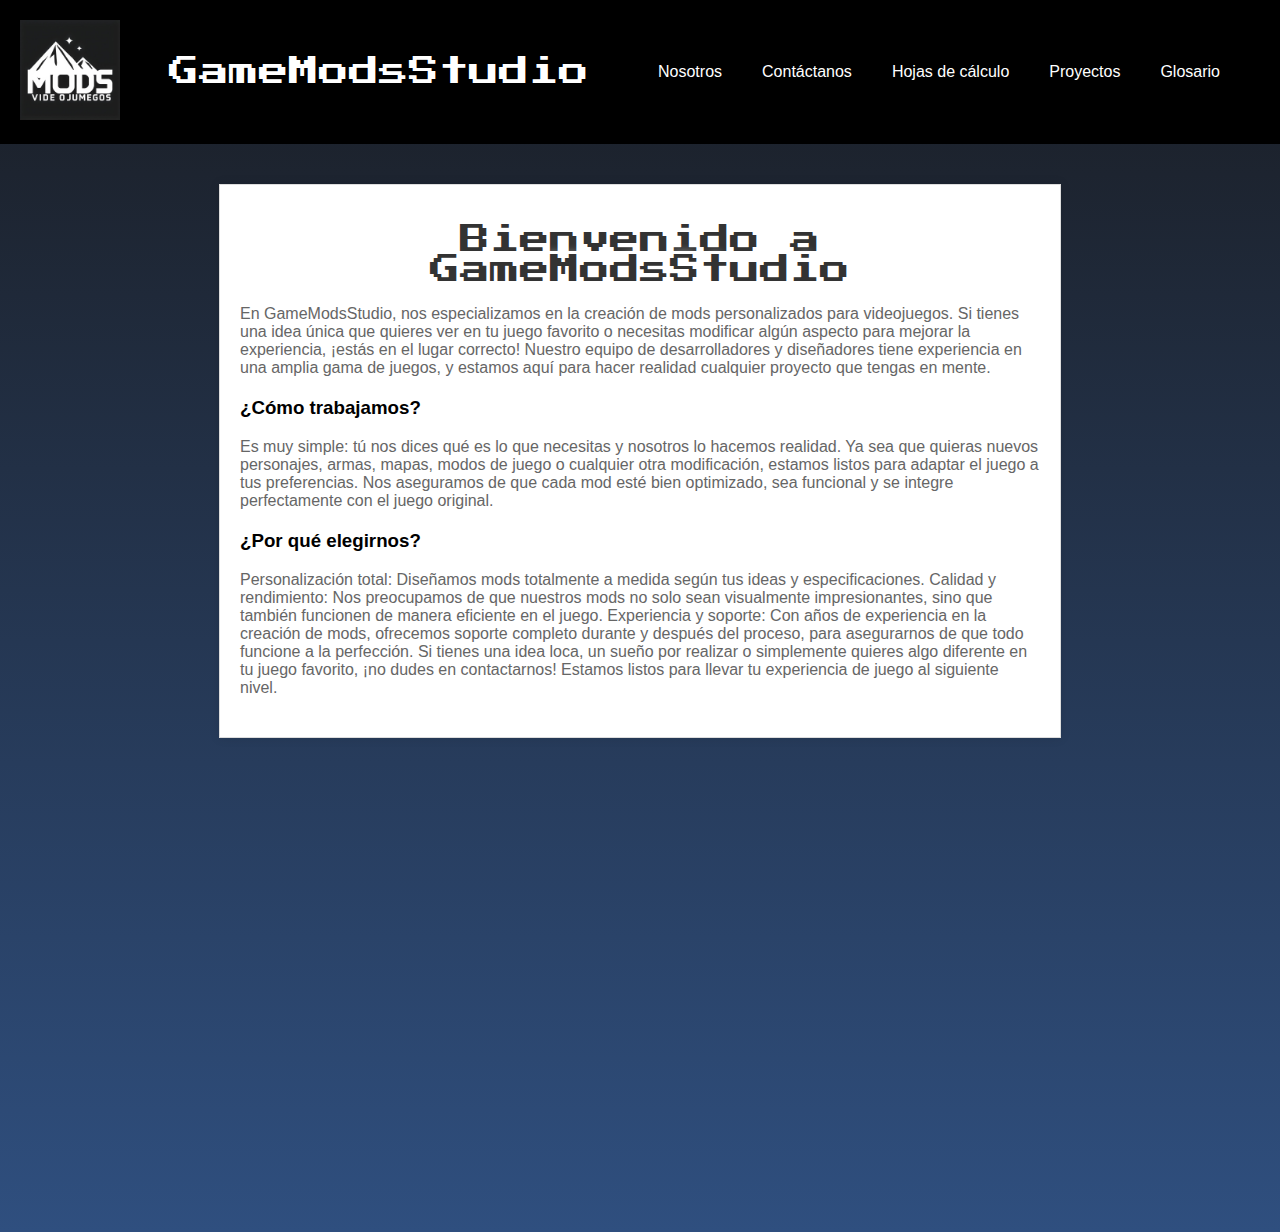
<file: index.html>
<!DOCTYPE html>
<html lang="es">

<head>
    <meta charset="UTF-8">
    <meta name="viewport" content="width=device-width, initial-scale=1.0">
    <title>GameModsStudio</title>
    <link rel="stylesheet" href="style.css">
    <link rel="icon" href="icon.jpeg">
</head>

<body>
    <header>
            <div class="logo">
                <img src="icon.jpeg" width=100px height=100px alt="Logo de GameModsStudio">
            </div>
            <div class="nombre">
                <h1>GameModsStudio</h1>
            </div>
        <nav>
            <ul>
                <li><a href="./Nosotros">Nosotros</a></li>
                <li><a href="./Contactanos">Contáctanos</a></li>
                <li><a
                        href="https://docs.google.com/spreadsheets/d/1vvKyNCWT2t7XFTIjF_fPOoVbo7sJ6AFpBa0uCWvWiWw/edit?usp=sharing">Hojas
                        de cálculo</a></li>
                <li><a href="./Proyectos">Proyectos</a></li>
                <li><a href="./Glosario">Glosario</a></li>
            </ul>
        </nav>
    </header>
    <main>
        <section class="contenido">
            <h1>Bienvenido a GameModsStudio</h1>
            <p>En GameModsStudio, nos especializamos en la creación de mods personalizados para videojuegos. Si tienes una idea única que quieres ver en tu juego favorito o necesitas modificar algún aspecto para mejorar la experiencia, ¡estás en el lugar correcto! Nuestro equipo de desarrolladores y diseñadores tiene experiencia en una amplia gama de juegos, y estamos aquí para hacer realidad cualquier proyecto que tengas en mente.</p>

                <h3>¿Cómo trabajamos?</h3>
                <p>Es muy simple: tú nos dices qué es lo que necesitas y nosotros lo hacemos realidad. Ya sea que quieras nuevos personajes, armas, mapas, modos de juego o cualquier otra modificación, estamos listos para adaptar el juego a tus preferencias. Nos aseguramos de que cada mod esté bien optimizado, sea funcional y se integre perfectamente con el juego original.</p>

                <h3>¿Por qué elegirnos?</h3>

                <p>Personalización total: Diseñamos mods totalmente a medida según tus ideas y especificaciones.
                Calidad y rendimiento: Nos preocupamos de que nuestros mods no solo sean visualmente impresionantes, sino que también funcionen de manera eficiente en el juego.
                Experiencia y soporte: Con años de experiencia en la creación de mods, ofrecemos soporte completo durante y después del proceso, para asegurarnos de que todo funcione a la perfección.
                Si tienes una idea loca, un sueño por realizar o simplemente quieres algo diferente en tu juego favorito, ¡no dudes en contactarnos! Estamos listos para llevar tu experiencia de juego al siguiente nivel.</p>
<div class="botones">
                <!--<a href="./Glosario" class="boton">Glosario</a>-->
        </section>
        <center>
            <iframe
                src="https://www.google.com/maps/embed?pb=!1m18!1m12!1m3!1d25162.850359779775!2d-57.5764187652344!3d-37.9688136!2m3!1f0!2f0!3f0!3m2!1i1024!2i768!4f13.1!3m3!1m2!1s0x9584d9622bb4f529%3A0x529f0334f4341e9b!2sICT%20-%20Instituto%20Carlos%20Tejedor!5e0!3m2!1ses-419!2sar!4v1725462100030!5m2!1ses-419!2sar"
                width="600" height="450" style="border:0;" allowfullscreen="" loading="lazy"
                referrerpolicy="no-referrer-when-downgrade"></iframe>
        </center>
    </main>
    <script src="script.js"></script>
</body>

</html>
</file>
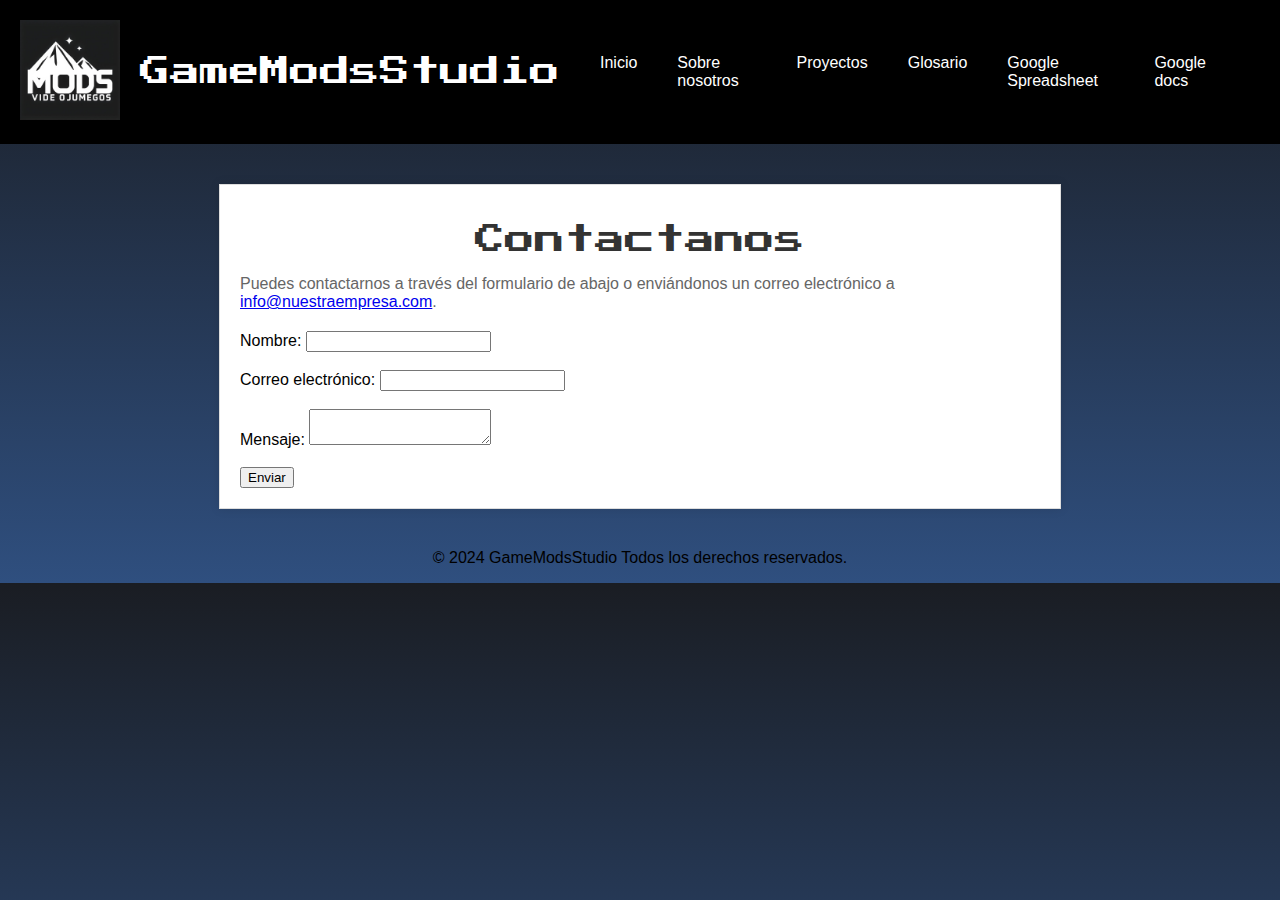
<file: Contactanos/index.html>
<!DOCTYPE html>
<html lang="es">
<head>
    <meta charset="UTF-8">
    <meta name="viewport" content="width=device-width, initial-scale=1.0">
    <title>Contactanos</title>
    
    <link rel="stylesheet" href="../style.css">
</head>
<body>
    <header>
        <div class="logo">
            <img src="../icon.jpeg" width=100px height=100px alt="Logo">
        </div>
        <div class="nombre">
            <h1>GameModsStudio</h1>
        </div>
        <nav>
            <ul>
                <li><a href="../">Inicio</a></li>
                <li><a href="../Nosotros">Sobre nosotros</a></li>
                <li><a href="../Proyectos">Proyectos</a></li>
                <li><a href="../Glosario">Glosario</a></li>
                <li><a href="../HDC">Google Spreadsheet</a></li>
                <li><a href="../DDG">Google docs</a></li>
            </ul>
        </nav>
    </header>
    <div class="contenido">
        <h1>Contactanos</h1>
        <p>Puedes contactarnos a través del formulario de abajo o enviándonos un correo electrónico a <a href="mailto:info@nuestraempresa.com">info@nuestraempresa.com</a>.</p>
        <form id="formulario">
            <label for="nombre">Nombre:</label>
            <input type="text" id="nombre" name="nombre"><br><br>
            <label for="email">Correo electrónico:</label>
            <input type="email" id="email" name="email"><br><br>
            <label for="mensaje">Mensaje:</label>
            <textarea id="mensaje" name="mensaje"></textarea><br><br>
            <input type="submit" value="Enviar">
        </form>
        <div id="respuesta"></div>
    </div>
    <center>
    <footer>
        <p>&copy; 2024 GameModsStudio Todos los derechos reservados.</p>
    </footer>
        </center>
    <script>const formulario = document.getElementById('formulario');
    const respuesta = document.getElementById('respuesta');

    formulario.addEventListener('submit', (e) => {
        e.preventDefault();
        const nombre = document.getElementById('nombre').value;
        const email = document.getElementById('email').value;
        const mensaje = document.getElementById('mensaje').value;

        // Aquí puedes agregar la lógica para enviar el formulario a través de un servidor o API
        // Por ahora, solo mostraremos un mensaje de éxito
        respuesta.innerHTML = `Gracias por contactarnos, ${nombre}!`;
    });</script>
</body>
</html>
</file>
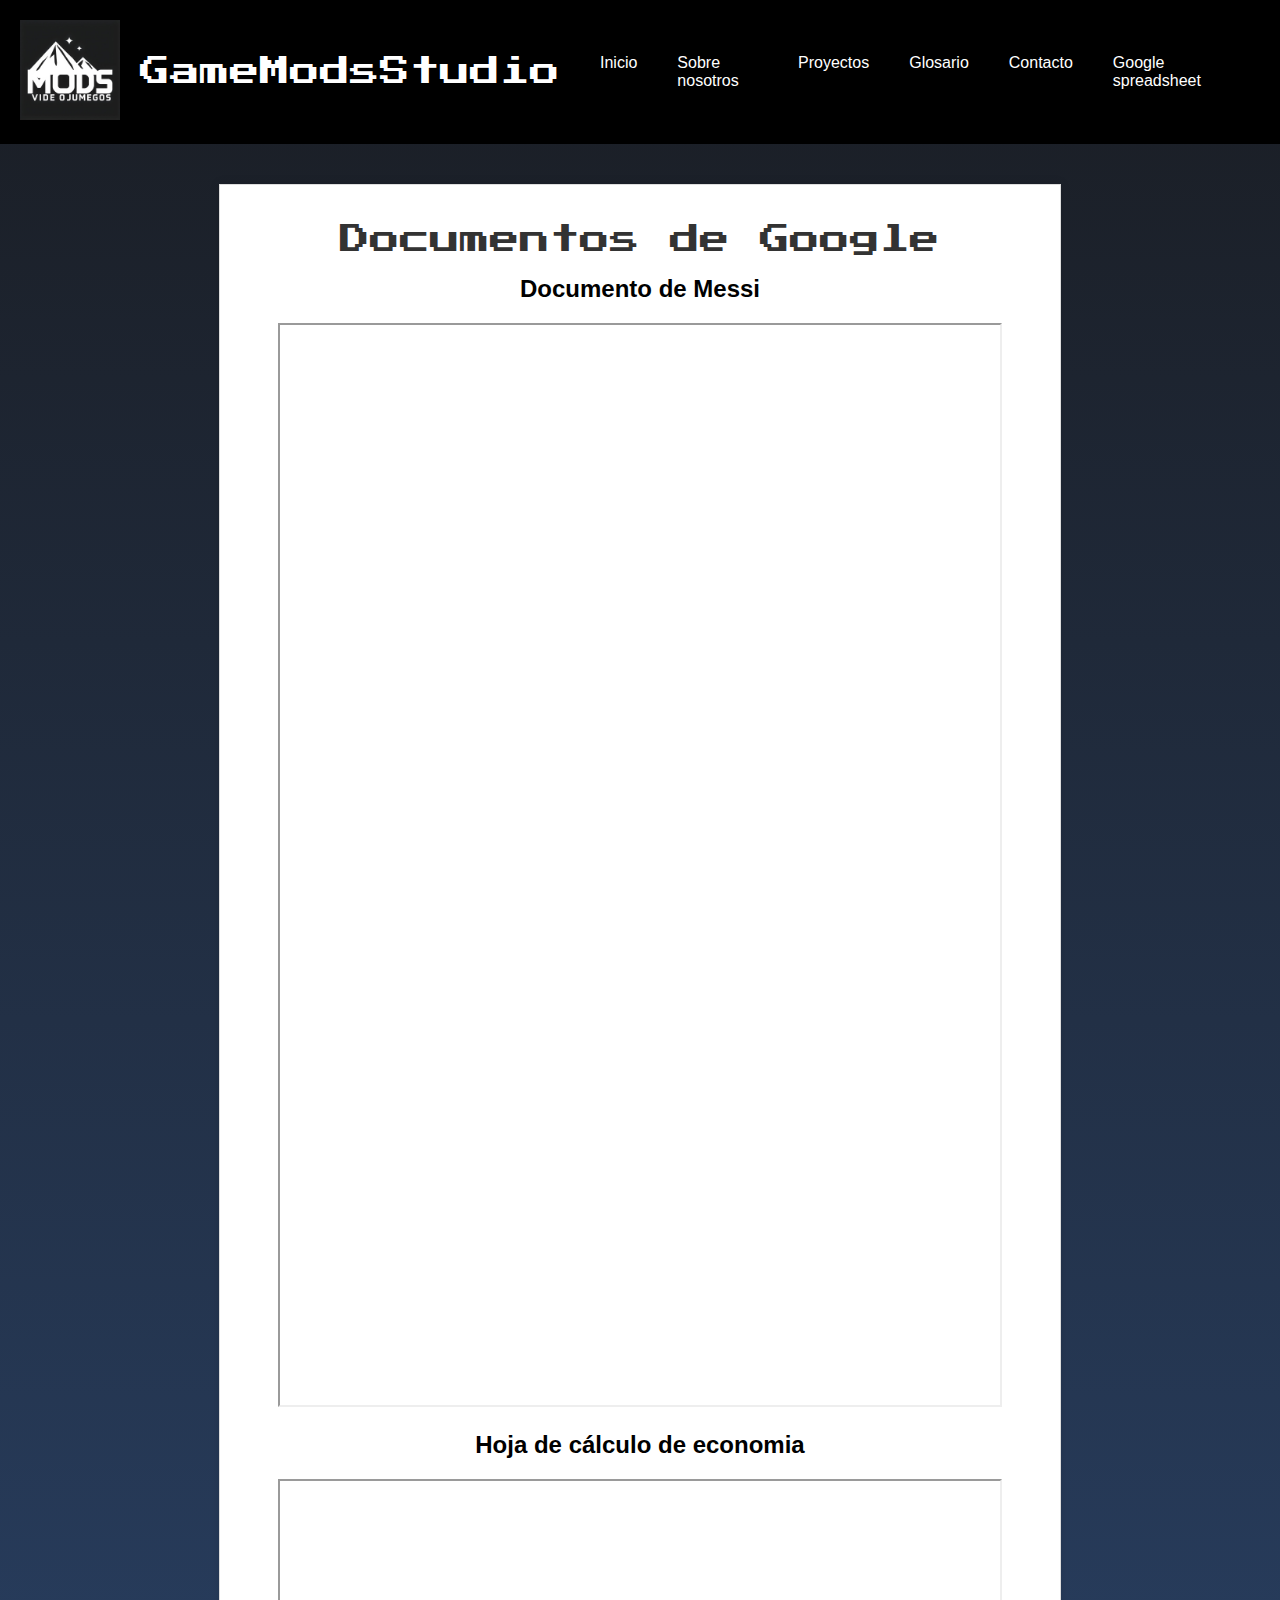
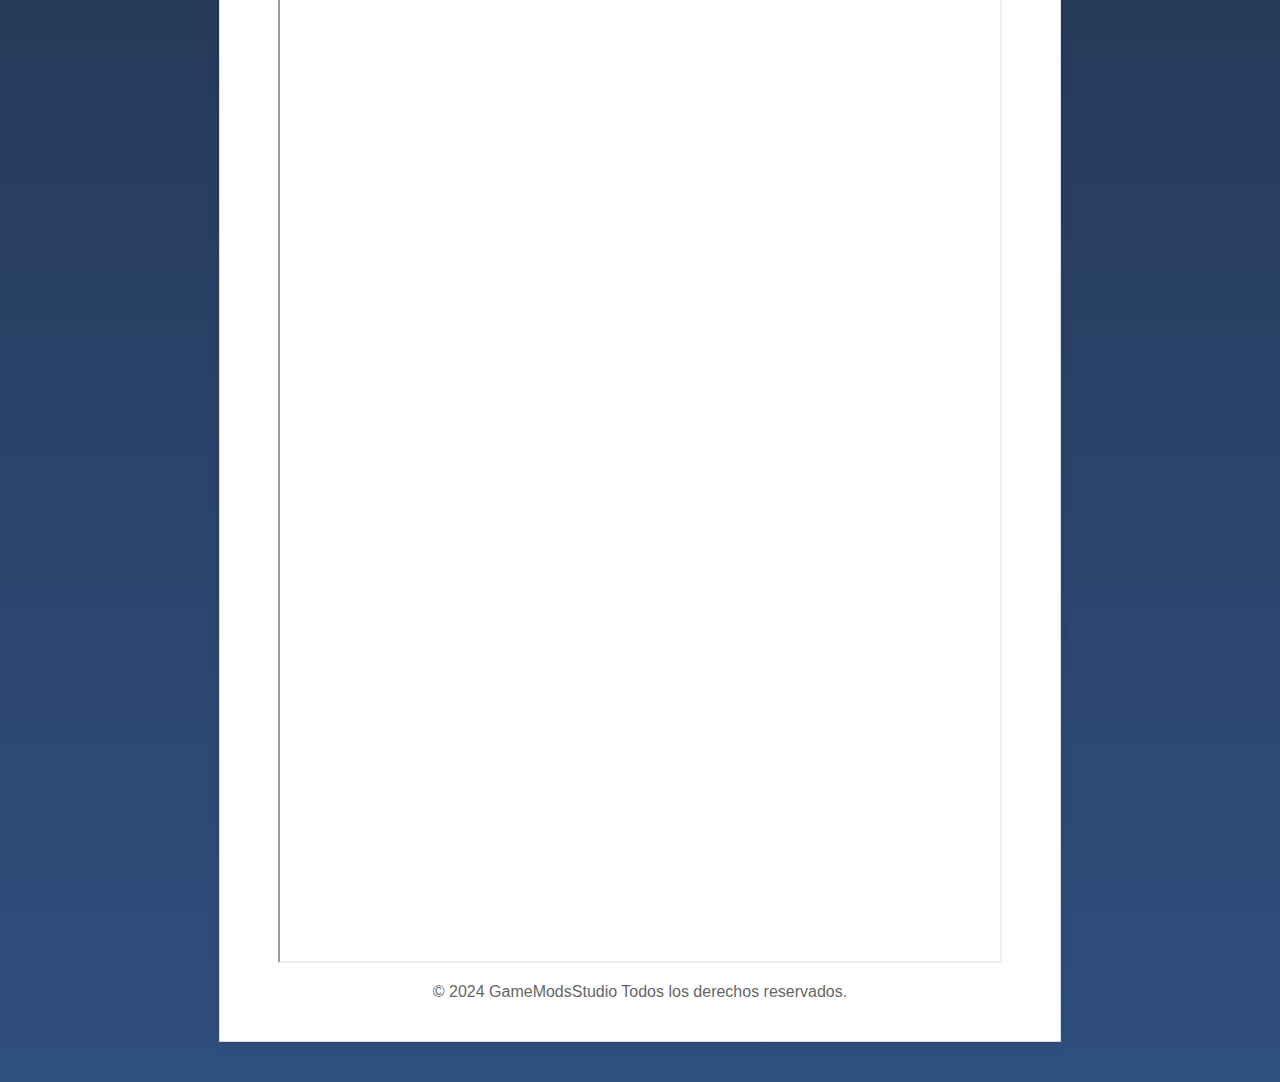
<file: DDG/index.html>
<!DOCTYPE html>
<html lang="es">
<head>
    <meta charset="UTF-8">
    <meta name="viewport" content="width=device-width, initial-scale=1.0">
    <title>Documentos de Google</title>
    <link rel="stylesheet" href="../style.css">
</head>
<body>
    <header>
        <div class="logo">
            <img src="../icon.jpeg" alt="Logo" width="100" height="100">
        </div>
        <div class="nombre">
            <h1>GameModsStudio</h1>
        </div>
        <nav>
            <ul>
                <li><a href="../">Inicio</a></li>
                <li><a href="../Nosotros">Sobre nosotros</a></li>
                <li><a href="../Proyectos">Proyectos</a></li>
                <li><a href="../Glosario">Glosario</a></li>
                <li><a href="../Contactanos">Contacto</a></li>
                <li><a href="../HDC">Google spreadsheet</a></li>
            </ul>
        </nav>
    </header>
    
    <main class="contenido">
        <h1>Documentos de Google</h1>
            <center>
          <h2>Documento de Messi</h2>
          <iframe src="https://docs.google.com/spreadsheets/d/1E3emoZuUd5tUTu-FUUHk3eYmbHSOfBC_6gRtvJYlpKA/edit?usp=sharing?rm=minimal#gid=0" height=1080 width=720></iframe>
          <h2>Hoja de cálculo de economia</h2>
          <iframe src="https://docs.google.com/spreadsheets/d/1vvKyNCWT2t7XFTIjF_fPOoVbo7sJ6AFpBa0uCWvWiWw/edit?usp=sharing?rm=minimal#gid=0" height=1080 width=720></iframe>
        <footer>
            <p>&copy; 2024 GameModsStudio Todos los derechos reservados.</p>
        </footer>
    </center>
    </main>
    
    
</body>
</html>
</file>
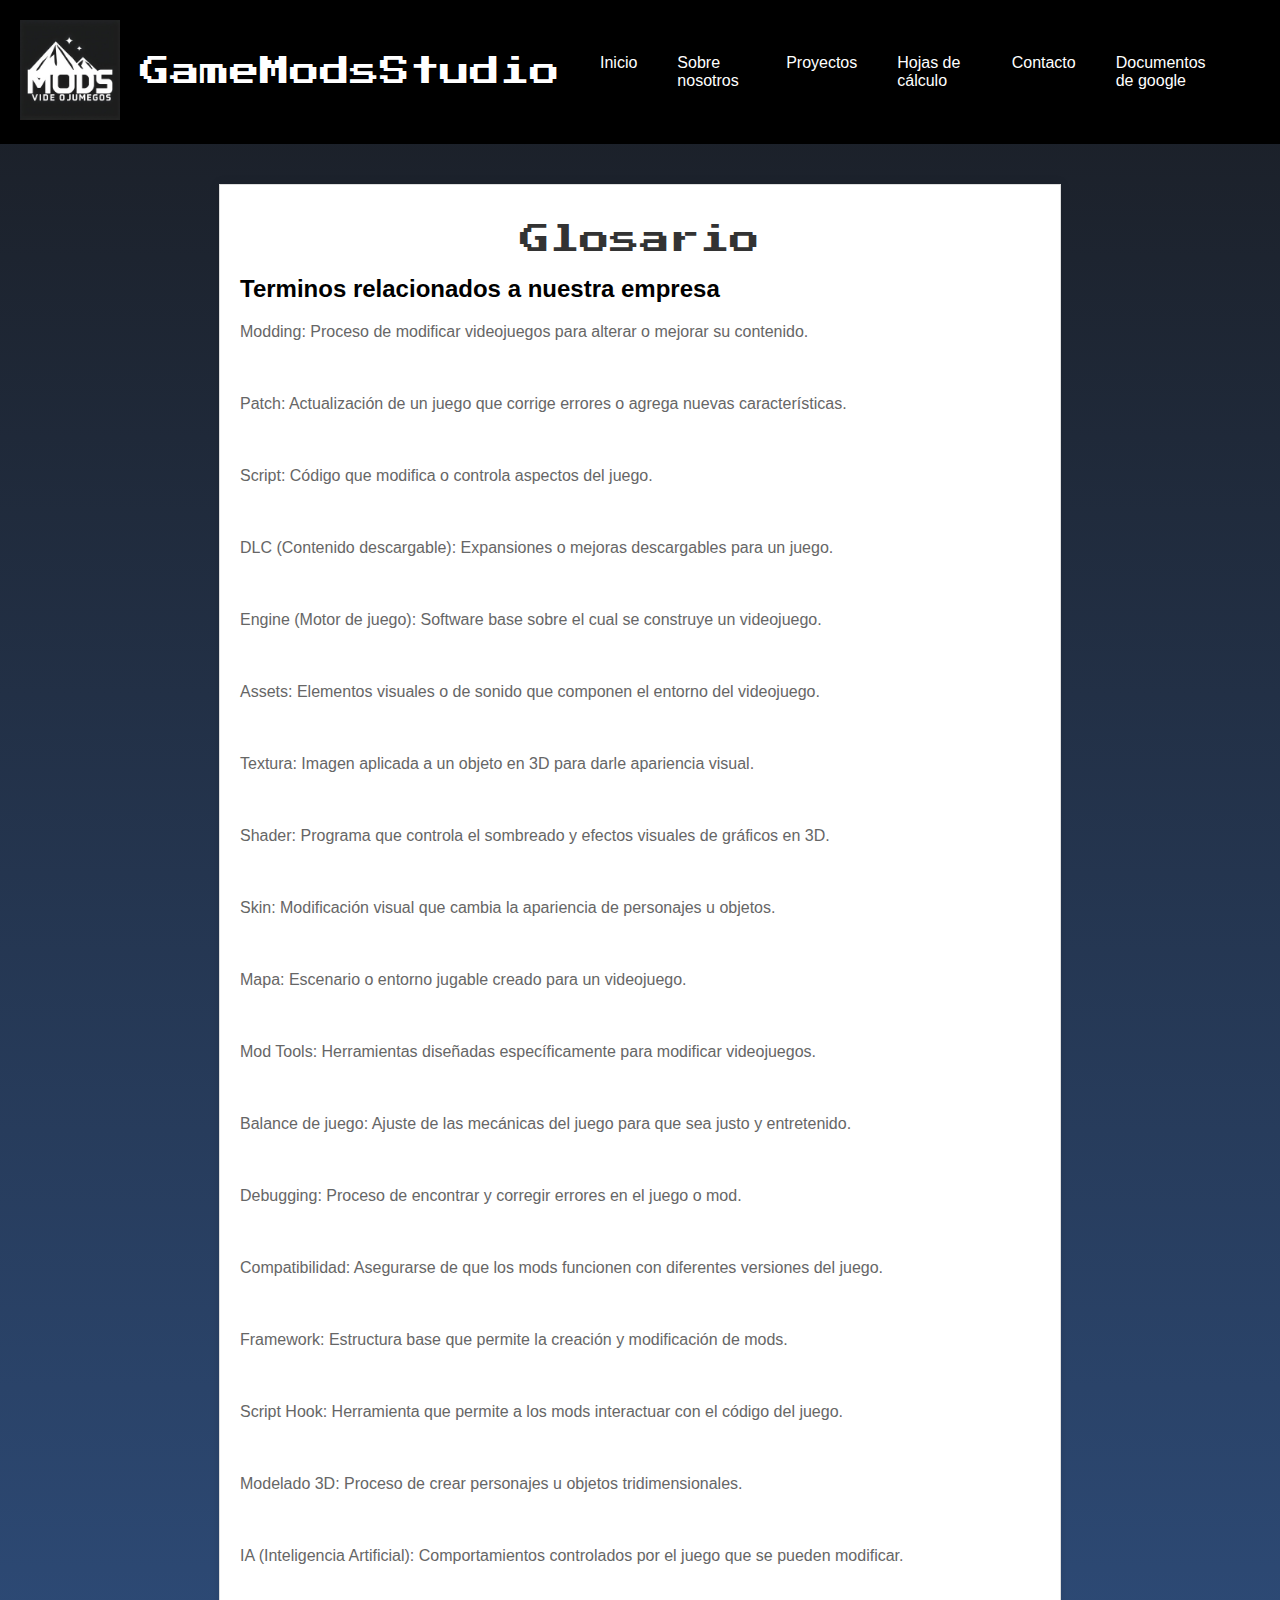
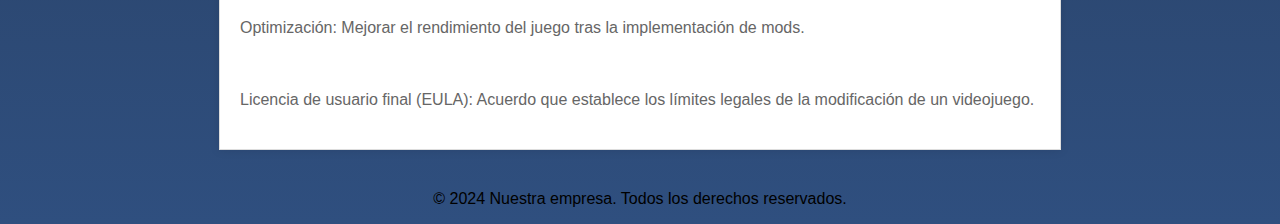
<file: Glosario/index.html>
<!DOCTYPE html>
<html lang="es">
<head>
    <meta charset="UTF-8">
    <meta name="viewport" content="width=device-width, initial-scale=1.0">
    <title>Glosario</title>
    
    <link rel="stylesheet" href="../style.css">
</head>
<body>
    <header>
        <div class="logo">
            <img src="../icon.jpeg" width=100px height=100px alt="Logo">
        </div>
        <div class="nombre">
            <h1>GameModsStudio</h1>
        </div>
        
        <nav>
            <ul>
                <li><a href="../index.html">Inicio</a></li>
                <li><a href="../Nosotros">Sobre nosotros</a></li>
                <li><a href="../Proyectos">Proyectos</a></li>
                <li><a href="../HDC">Hojas de cálculo</a></li>
                <li><a
                    href="../Contactanos">Contacto</a></li>
                <li><a
                    href="../DDG">Documentos de google</a></li>
            </ul>
        </nav>
    </header>
    <div class="contenido">
        <h1>Glosario</h1>
      <h2>Terminos relacionados a nuestra empresa</h2>
        <p>Modding: Proceso de modificar videojuegos para alterar o mejorar su contenido.</p><br>
        <p>Patch: Actualización de un juego que corrige errores o agrega nuevas características.</p><br>
        <p>Script: Código que modifica o controla aspectos del juego.</p><br>
        <p>DLC (Contenido descargable): Expansiones o mejoras descargables para un juego.</p><br>
        <p>Engine (Motor de juego): Software base sobre el cual se construye un videojuego.</p><br>
    <p>Assets: Elementos visuales o de sonido que componen el entorno del videojuego.</p><br>
    <p>Textura: Imagen aplicada a un objeto en 3D para darle apariencia visual.</p><br>
    <p>Shader: Programa que controla el sombreado y efectos visuales de gráficos en 3D.</p><br>
    <p>Skin: Modificación visual que cambia la apariencia de personajes u objetos.</p><br>
    <p>Mapa: Escenario o entorno jugable creado para un videojuego.</p><br>
    <p>Mod Tools: Herramientas diseñadas específicamente para modificar videojuegos.</p><br>
    <p>Balance de juego: Ajuste de las mecánicas del juego para que sea justo y entretenido.</p><br>
    <p>Debugging: Proceso de encontrar y corregir errores en el juego o mod.</p><br>
    <p>Compatibilidad: Asegurarse de que los mods funcionen con diferentes versiones del juego.</p><br>
    <p>Framework: Estructura base que permite la creación y modificación de mods.</p><br>
    <p>Script Hook: Herramienta que permite a los mods interactuar con el código del juego.</p><br>
    <p>Modelado 3D: Proceso de crear personajes u objetos tridimensionales.</p><br>
    <p>IA (Inteligencia Artificial): Comportamientos controlados por el juego que se pueden modificar.</p><br>
    <p>Optimización: Mejorar el rendimiento del juego tras la implementación de mods.</p><br>
    <p>Licencia de usuario final (EULA): Acuerdo que establece los límites legales de la modificación de un videojuego.</p>
    </div>
    <center>
    <footer>
        <p>&copy; 2024 Nuestra empresa. Todos los derechos reservados.</p>
    </footer>
        </center>
</body>
</html>
</file>
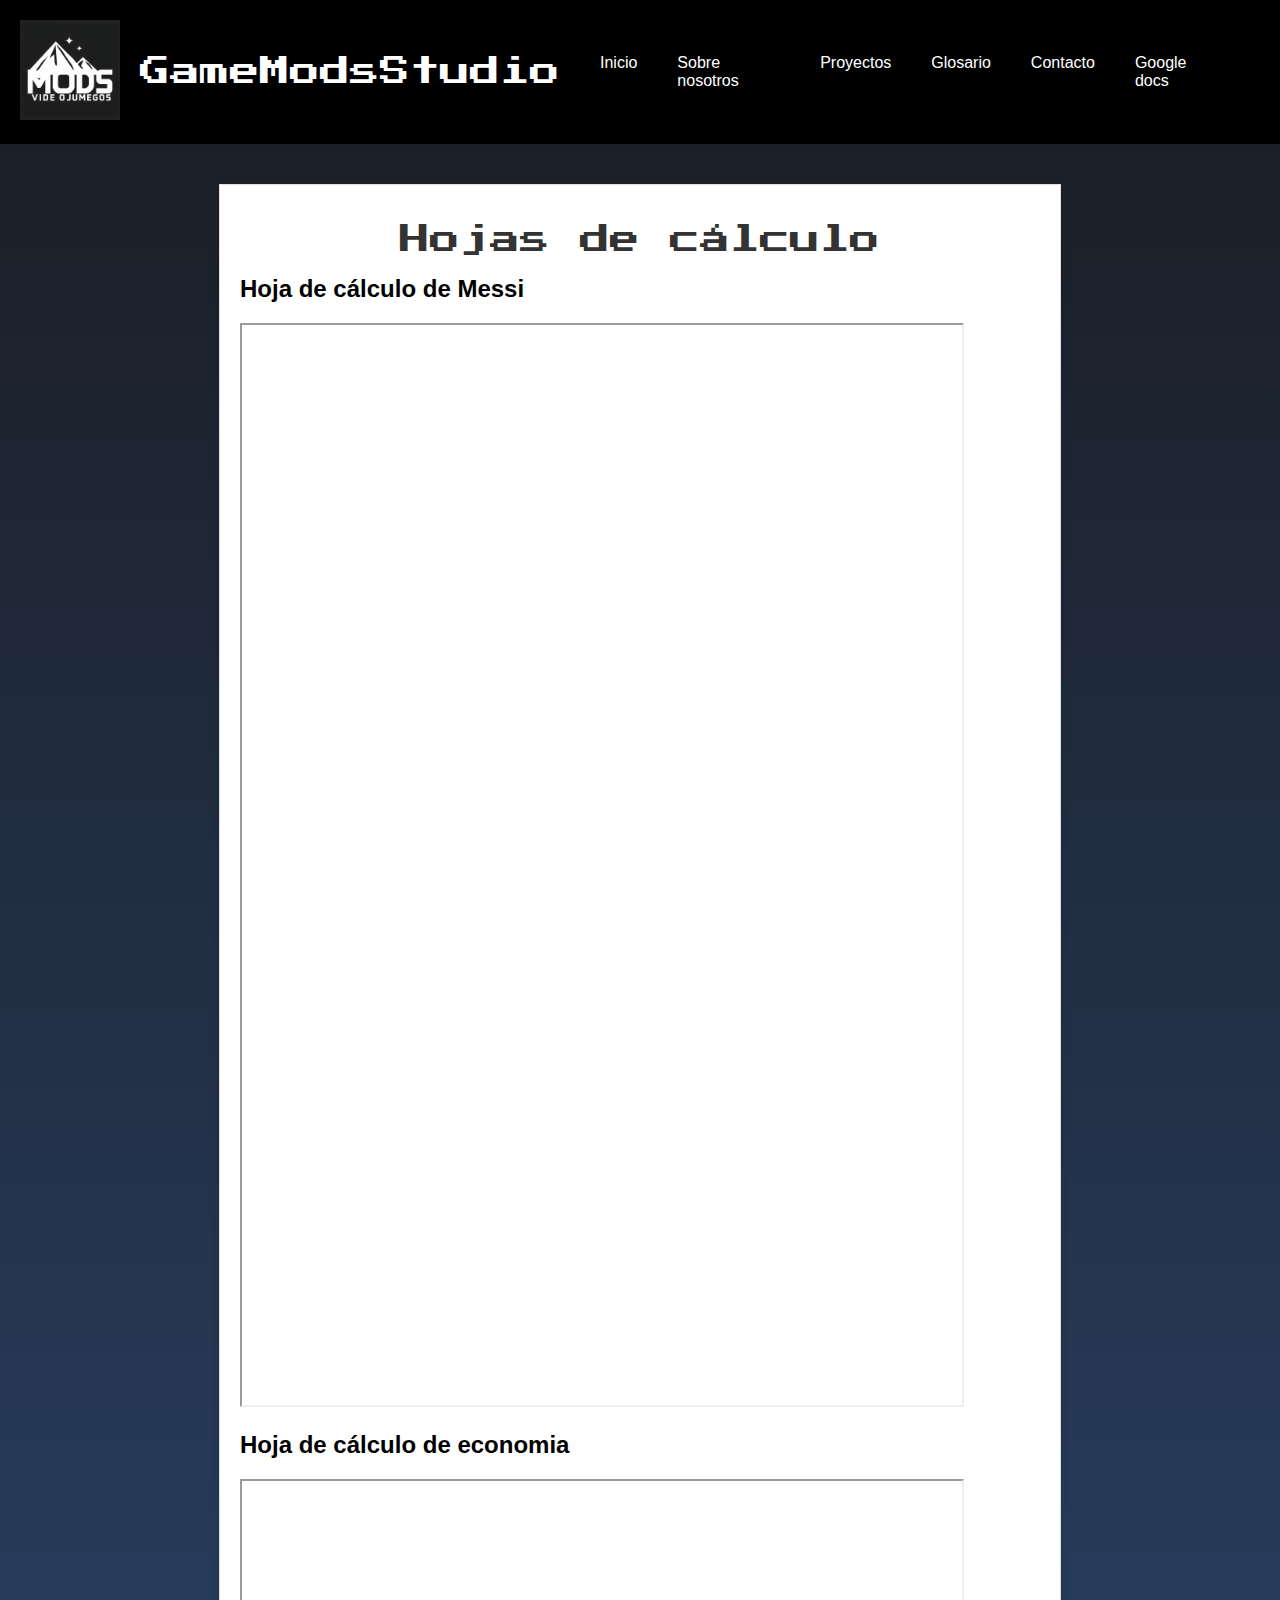
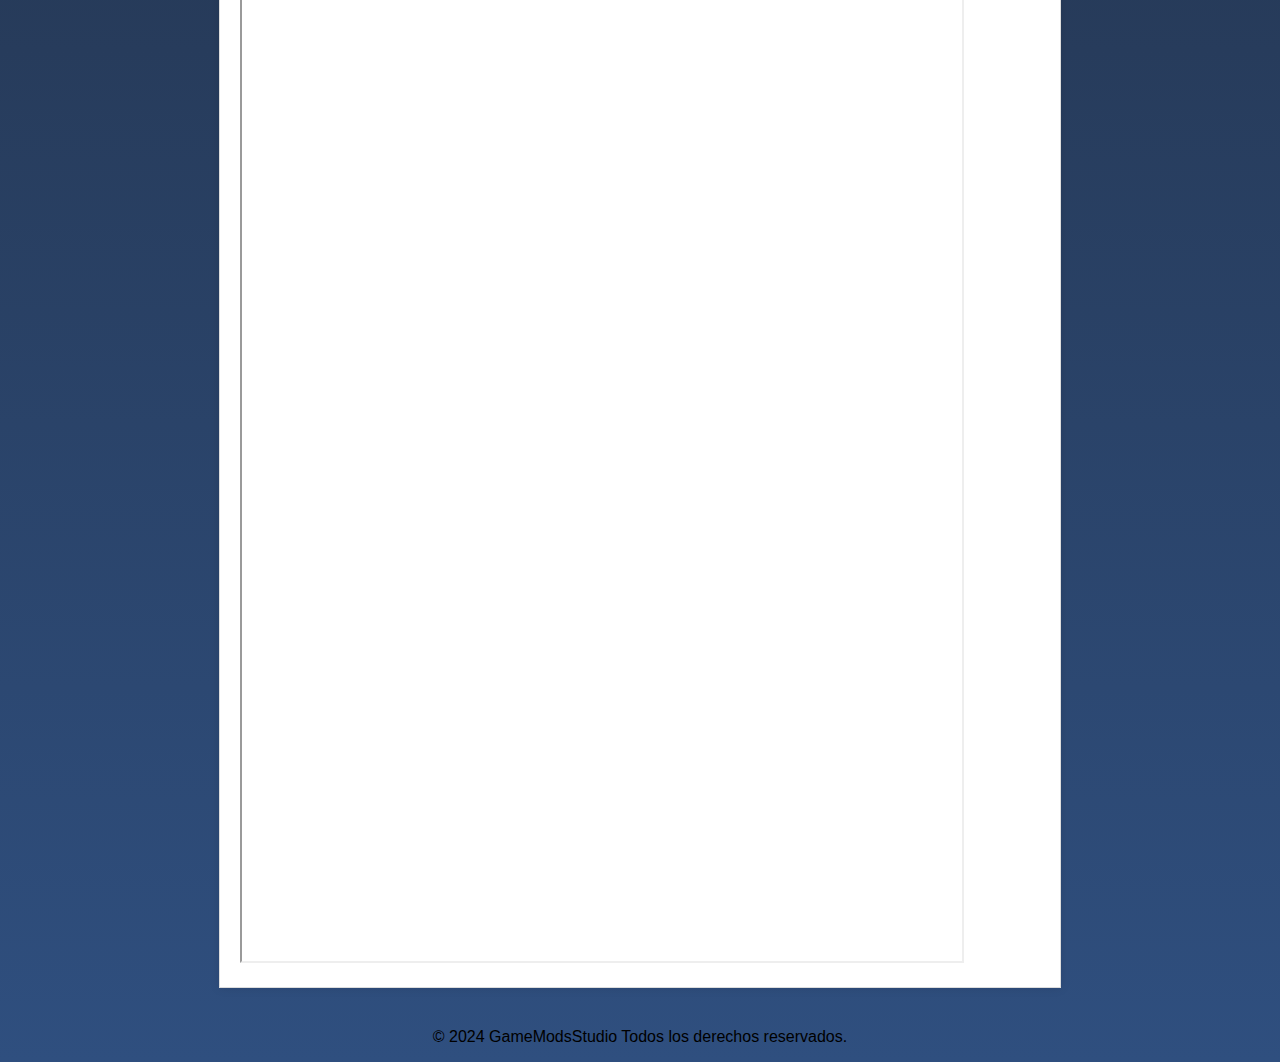
<file: HDC/index.html>
<!DOCTYPE html>
<html lang="es">
<head>
    <meta charset="UTF-8">
    <meta name="viewport" content="width=device-width, initial-scale=1.0">
    <title>Hojas de cálculo</title>
    
    <link rel="stylesheet" href="../style.css">
</head>
<body>
    <header>
        <div class="logo">
            <img src="../icon.jpeg" width=100px height=100px alt="Logo">
        </div>
        <div class="nombre">
            <h1>GameModsStudio</h1>
        </div>
        <nav>
            <ul>
                <li><a href="../">Inicio</a></li>
                <li><a href="../Nosotros">Sobre nosotros</a></li>
                <li><a href="../Proyectos">Proyectos</a></li>
                <li><a href="../Glosario">Glosario</a></li>
                <li><a
                    href="../Contactanos">Contacto</a></li>
                <li><a
                    href="../DDG">Google docs</a></li>
            </ul>
        </nav>
    </header>
    <div class="contenido">
        <h1>Hojas de cálculo</h1>
      <h2>Hoja de cálculo de Messi</h2>
      <iframe src="https://docs.google.com/spreadsheets/d/1E3emoZuUd5tUTu-FUUHk3eYmbHSOfBC_6gRtvJYlpKA/edit?usp=sharing?rm=minimal#gid=0" height=1080 width=720></iframe>
      <h2>Hoja de cálculo de economia</h2>
      <iframe src="https://docs.google.com/spreadsheets/d/1vvKyNCWT2t7XFTIjF_fPOoVbo7sJ6AFpBa0uCWvWiWw/edit?usp=sharing?rm=minimal#gid=0" height=1080 width=720></iframe>
    </div>
    <center>
    <footer>
        <p>&copy; 2024 GameModsStudio Todos los derechos reservados.</p>
    </footer>
        </center>
</body>
</html>
</file>
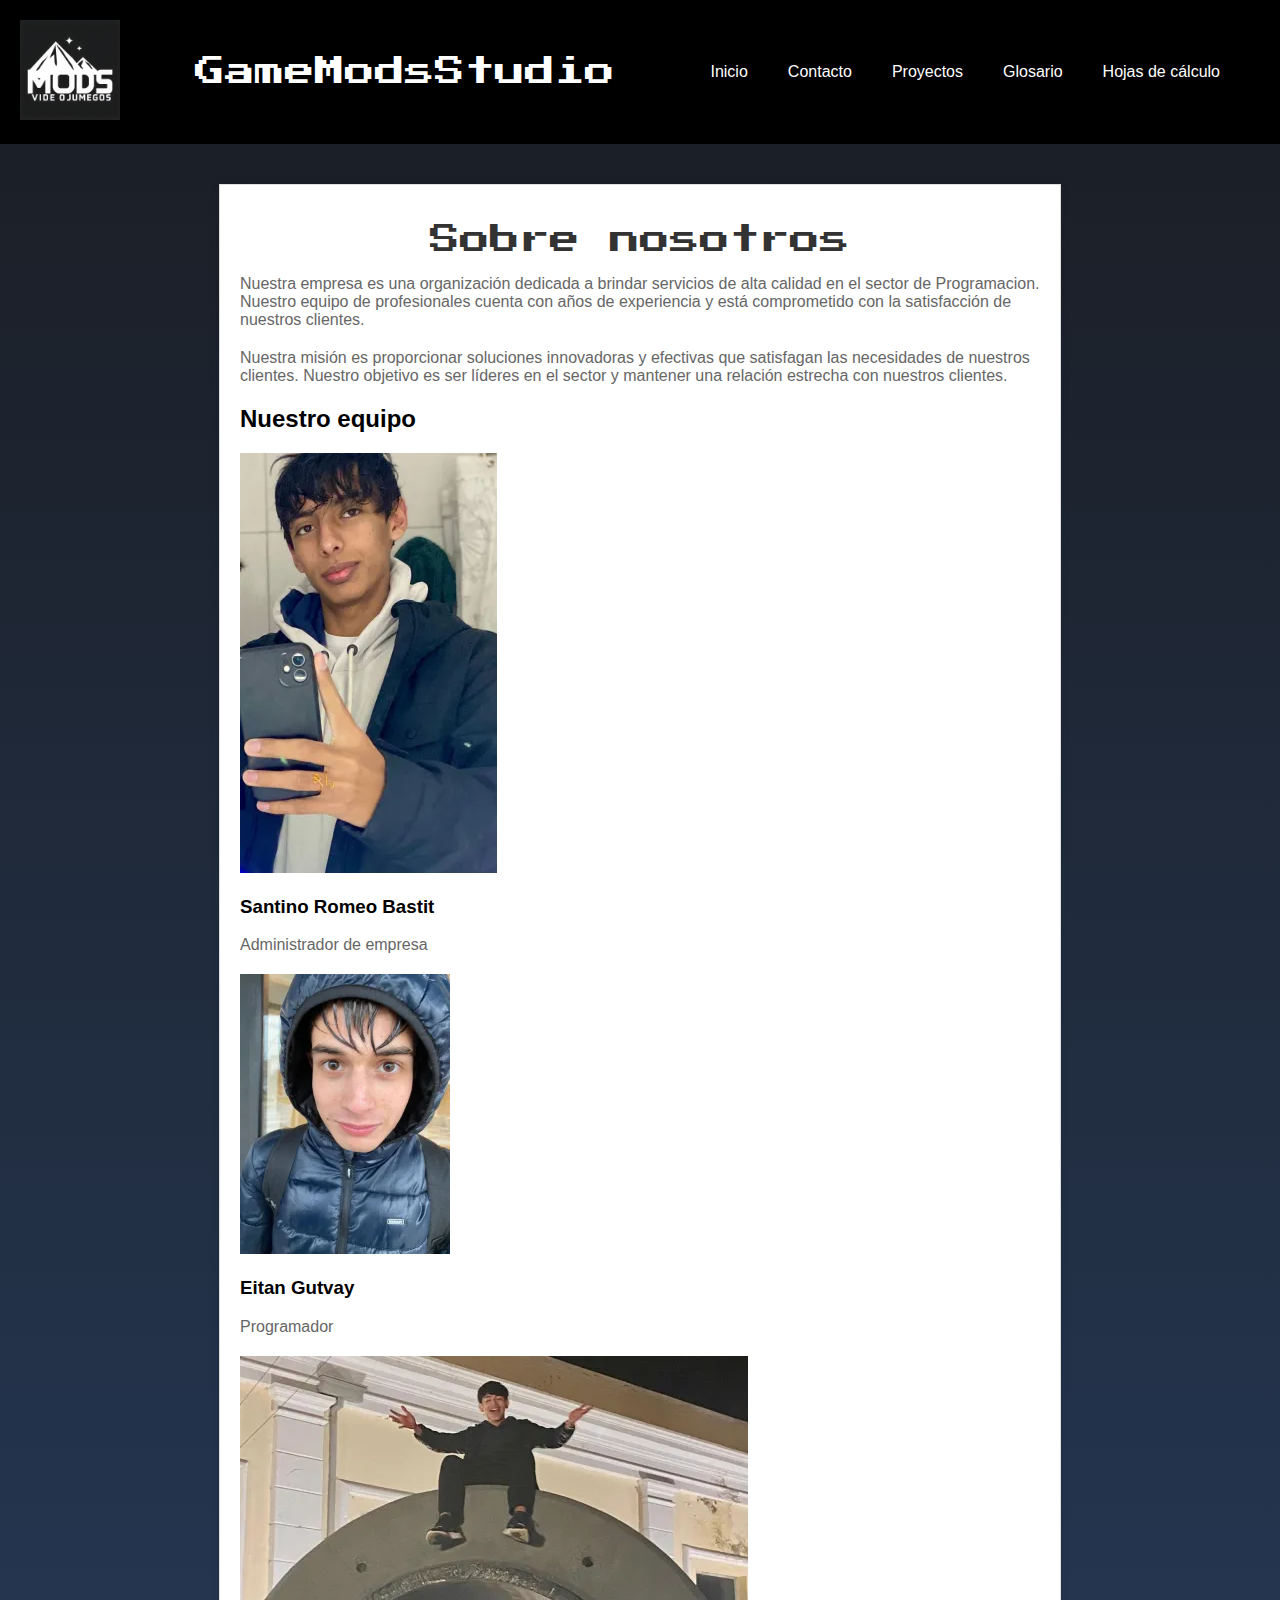
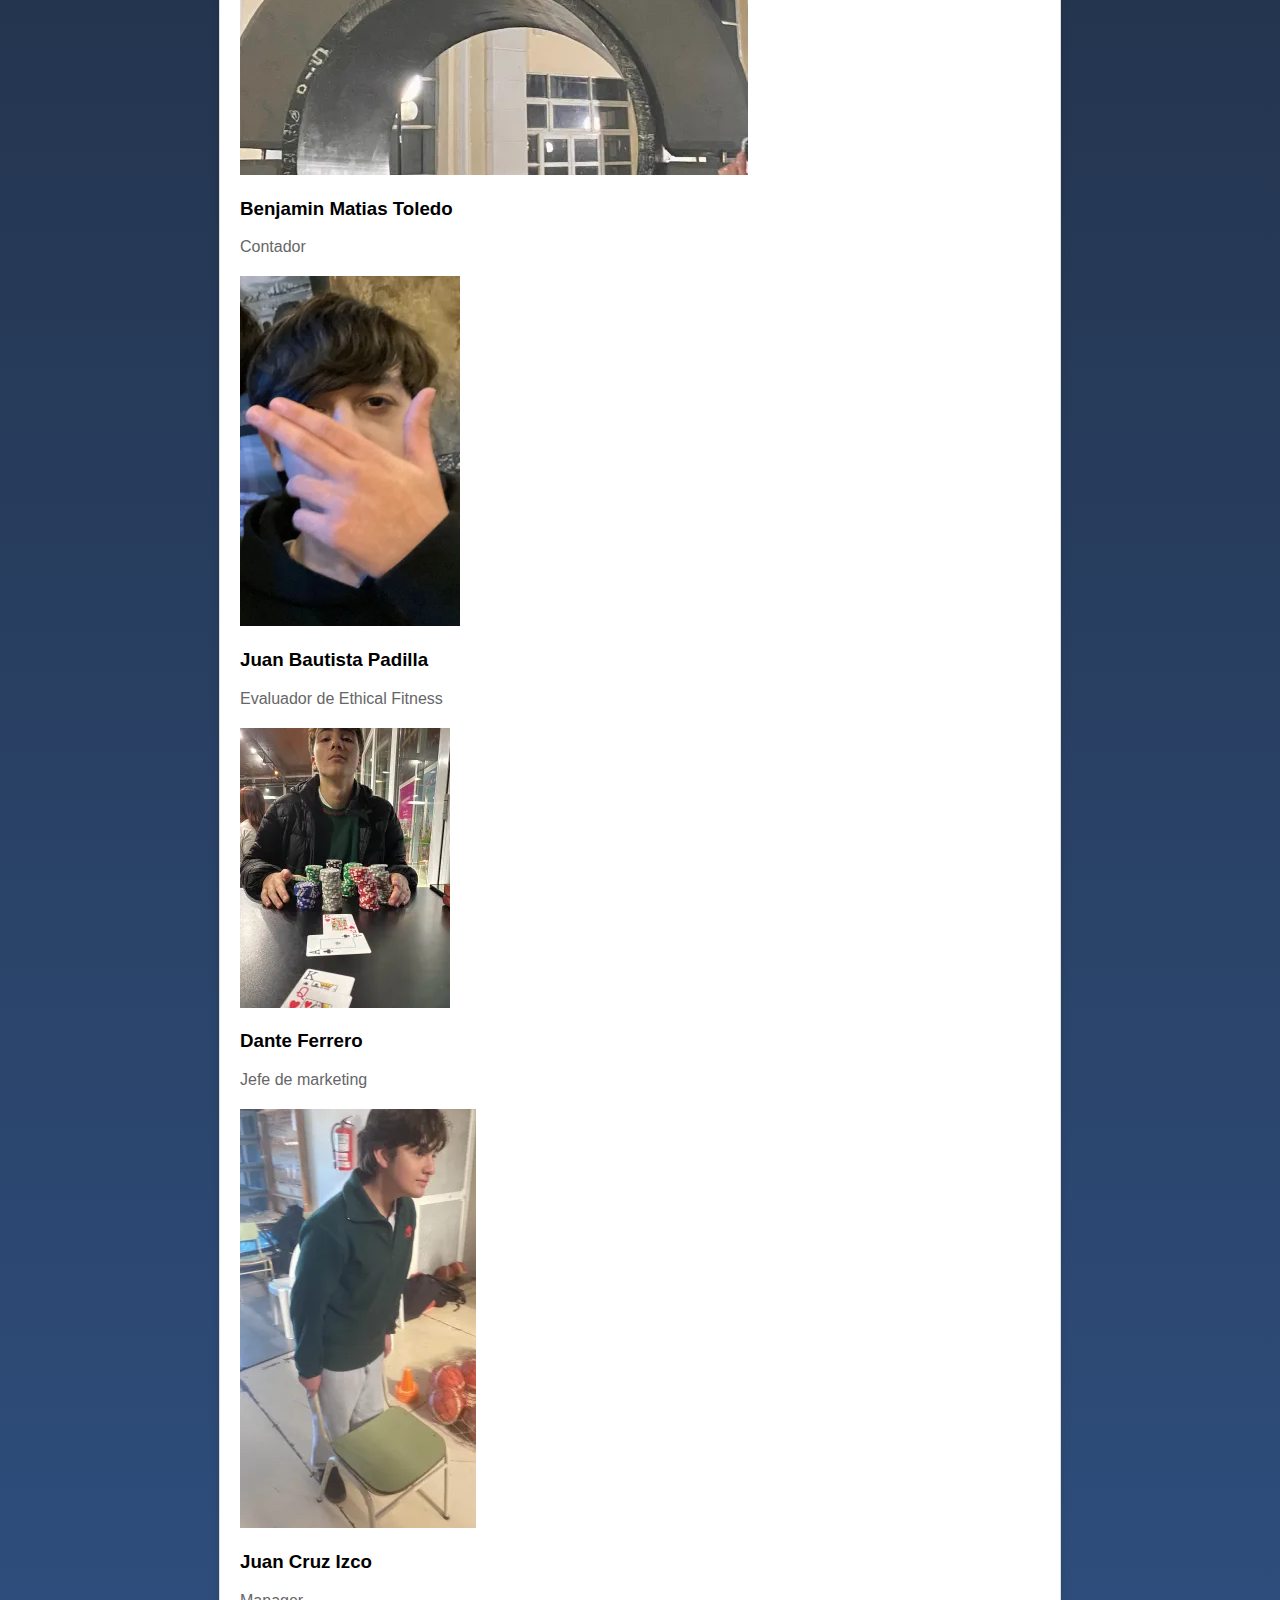
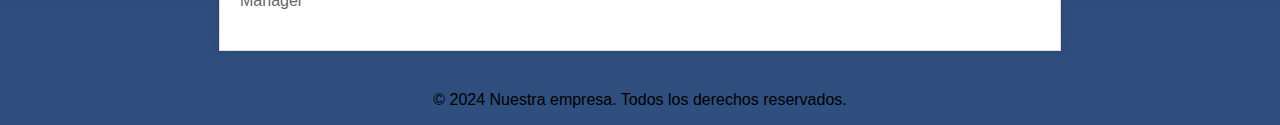
<file: Nosotros/index.html>
<!DOCTYPE html>
<html lang="es">

<head>
    <meta charset="UTF-8">
    <meta name="viewport" content="width=device-width, initial-scale=1.0">
    <title>Sobre nosotros</title>
    <link rel="stylesheet" href="../style.css">
    <link rel="icon" href="../icon.jpeg">
</head>

<body>
    <header>
        <div class="logo">
            <img src="../icon.jpeg" width=100px height=100px alt="Logo">
        </div>
        <div class="nombre">
            <h1>GameModsStudio</h1>
        </div>
        <nav>
            <ul>
                <li><a href="../index.html">Inicio</a></li>
                <li><a href="../Contactanos">Contacto</a></li>
                <li><a href="../Proyectos">Proyectos</a></li>
                <li><a href="./Glosario">Glosario</a></li>
                <li><a
                    href="https://docs.google.com/spreadsheets/d/1vvKyNCWT2t7XFTIjF_fPOoVbo7sJ6AFpBa0uCWvWiWw/edit?usp=sharing">Hojas
                    de cálculo</a></li>
            </ul>
        </nav>
    </header>
    <div class="contenido">
        <h1>Sobre nosotros</h1>
        <p>Nuestra empresa es una organización dedicada a brindar servicios de alta calidad en el sector de Programacion.
            Nuestro equipo de profesionales cuenta con años de experiencia y está comprometido con la satisfacción de
            nuestros clientes.</p>
        <p>Nuestra misión es proporcionar soluciones innovadoras y efectivas que satisfagan las necesidades de nuestros
            clientes. Nuestro objetivo es ser líderes en el sector y mantener una relación estrecha con nuestros
            clientes.</p>
        <h2>Nuestro equipo</h2>
        <div class="equipo">
            <div class="miembro">
                <img src="image.webp" alt="Miembro 1">
                <h3>Santino Romeo Bastit</h3>
                <p>Administrador de empresa</p>
            </div>
            <div class="miembro">
                <img src="image3.webp" alt="Miembro 2">
                <h3>Eitan Gutvay</h3>
                <p>Programador</p>
            </div>
            <div class="miembro">
                <img src="image2.webp" alt="Miembro 3">
                <h3>Benjamin Matias Toledo</h3>
                <p>Contador</p>
            </div>
            <div class="miembro">
                <img src="image4.webp" width=220px height=350px alt="Miembro 4">
                <h3>Juan Bautista Padilla</h3>
                <p>Evaluador de Ethical Fitness</p>
            </div>
        </div>
        <div class="miembro">
                <img src="image6.webp" alt="Miembro 5">
                <h3>Dante Ferrero</h3>
                <p>Jefe de marketing</p>
            </div>
        <div class="miembro">
            <img src="image5.webp" alt="Miembro 6">
            <h3>Juan Cruz Izco</h3>
            <p>Manager</p>
        </div>
      </div>
     </div>
    </div>
    <center>
    <footer>
        <p>&copy; 2024 Nuestra empresa. Todos los derechos reservados.</p>
    </footer>
    </center>
</body>

</html>
</file>
<file: style.css>
@import url('https://fonts.googleapis.com/css2?family=Press+Start+2P&display=swap');

body {
  font-family: 'Montserrat', sans-serif; /* Fuente Montserrat */
  margin: 0;
  padding: 0;
  background-image: linear-gradient(to bottom, #1a1d23, #2f4f7f); /* Degradado negro y celeste */
  background-image: -webkit-linear-gradient(to bottom, #1a1d23, #2f4f7f); /* Soporte para Safari y Chrome */
  cursor: url("gun.cur"), auto;
}

h1 {
  font-family: "Press Start 2P", system-ui;
  font-weight: 400;
  font-style: normal;
  font-size: 30px;
}

header {
  background-color: #000; /* Fondo negro */
  color: #fff;
  padding: 20px;
  display: flex;
  justify-content: space-between;
  align-items: center;
}

.logo {
  margin-right: 20px;
}

.nombre {
  margin-right: 40px;
  font-size: 24px; /* Tamaño de fuente del nombre */
  font-weight: bold; /* Negrita para el nombre */
}

.nombre h1 {
  margin: 0;
}

header nav ul {
  list-style: none;
  margin: 0;
  padding: 0;
  display: flex;
  justify-content: space-between;
}

header nav ul li {
  margin-right: 40px; /* Aumento el margen derecho para separar los botones */
}

header nav a {
  color: #fff;
  text-decoration: none;
  transition: color 0.2s ease;
}

header nav a:hover {
  color: #ccc;
  text-shadow: 0 0 10px #fff;
}

.contenido {
  max-width: 800px;
  margin: 40px auto;
  padding: 20px;
  background-color: #fff;
  border: 1px solid #ddd;
  box-shadow: 0 0 10px rgba(0, 0, 0, 0.1);
}

.contenido h1 {
  color: #333;
  text-align: center;
  margin-bottom: 20px;
}

.contenido p {
  color: #666;
  margin-bottom: 20px;
}

.botones {
  display: flex;
  justify-content: space-between;
  margin-top: 20px;
}

.botones a {
  background-color: #333;
  color: #fff;
  padding: 10px 20px;
  border: none;
  border-radius: 5px;
  cursor: pointer;
  transition: background-color 0.2s ease;
}

.botones a:hover {
  background-color: #444;
  box-shadow: 0 0 10px rgba(0, 0, 0, 0.1);
}

.glow {
  text-shadow: 0 0 10px #fff;
}
</file>
